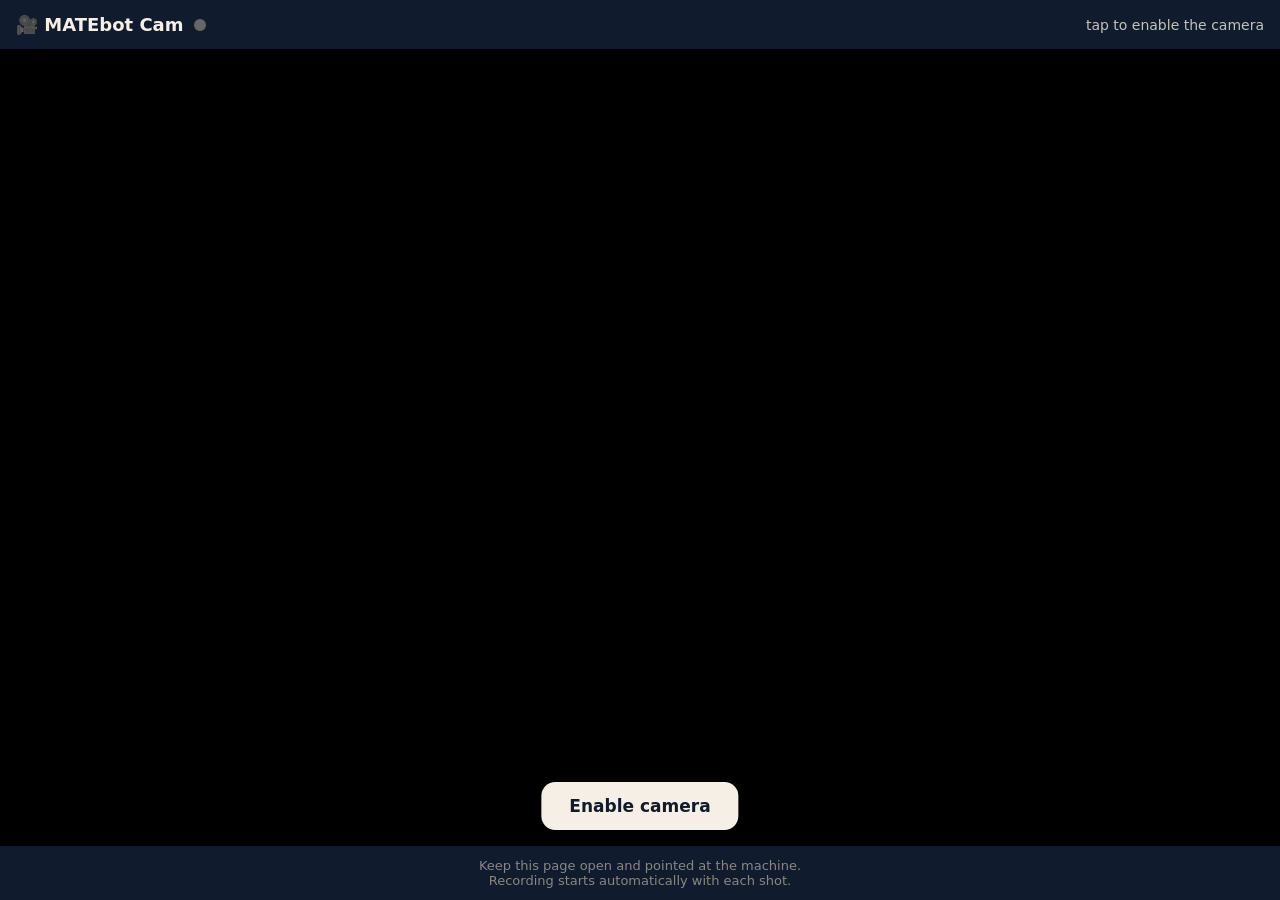
<file: src/matebot/web_cam/index.html>
<!doctype html>
<html lang="en">
<head>
<meta charset="utf-8">
<meta name="viewport" content="width=device-width, initial-scale=1, user-scalable=no">
<title>MATEbot Cam</title>
<link rel="icon" href="data:image/svg+xml,<svg xmlns='http://www.w3.org/2000/svg' viewBox='0 0 100 100'><text y='.9em' font-size='90'>🎥</text></svg>">
<style>
  * { box-sizing: border-box; margin: 0; }
  body { background: #101c2e; color: #f5efe6; font: 16px system-ui, sans-serif;
         min-height: 100vh; display: flex; flex-direction: column; }
  header { padding: 14px 16px; display: flex; align-items: center; gap: 10px; }
  h1 { font-size: 18px; font-weight: 650; }
  .dot { width: 12px; height: 12px; border-radius: 50%; background: #666; }
  .dot.armed { background: #1baf7a; box-shadow: 0 0 8px #1baf7a; }
  .dot.rec { background: #e34948; box-shadow: 0 0 10px #e34948; animation: blink 1s infinite; }
  @keyframes blink { 50% { opacity: 0.4; } }
  #status { color: #c3c2b7; font-size: 14px; margin-left: auto; }
  video { flex: 1; width: 100%; object-fit: cover; background: #000; }
  footer { padding: 12px 16px; color: #898781; font-size: 13px; text-align: center; }
  button {
    position: fixed; bottom: 70px; left: 50%; transform: translateX(-50%);
    padding: 14px 28px; font: 600 17px system-ui; color: #101c2e;
    background: #f5efe6; border: none; border-radius: 14px;
  }
  button.flip {
    position: static; transform: none; padding: 4px 10px; margin-left: 10px;
    font-size: 16px; background: #1c2c44; color: #f5efe6; border-radius: 10px;
  }
</style>
</head>
<body>
<header>
  <h1>🎥 MATEbot Cam</h1>
  <div class="dot" id="dot"></div>
  <span id="status">starting…</span>
  <button id="flip" class="flip" title="Switch camera" hidden>🔄</button>
</header>
<video id="preview" playsinline muted autoplay></video>
<button id="enable">Enable camera</button>
<footer>Keep this page open and pointed at the machine.<br>Recording starts automatically with each shot.</footer>
<script>
"use strict";
const statusEl = document.getElementById("status");
const dot = document.getElementById("dot");
const preview = document.getElementById("preview");
const enableBtn = document.getElementById("enable");
let stream = null, recorder = null, ws = null, wakeLock = null;
let facing = localStorage.getItem("matebot-facing") || "environment";

function setState(state, text) {
  dot.className = "dot " + state;
  statusEl.textContent = text;
}

async function getStream() {
  return navigator.mediaDevices.getUserMedia({
    video: { facingMode: facing, width: { ideal: 1280 }, height: { ideal: 720 } },
    audio: true,
  });
}

async function enableCamera() {
  try {
    stream = await getStream();
  } catch (e) {
    setState("", "camera denied: " + e.name);
    return;
  }
  preview.srcObject = stream;
  enableBtn.style.display = "none";
  flipBtn.hidden = false;
  try { wakeLock = await navigator.wakeLock.request("screen"); } catch (e) { /* optional */ }
  document.addEventListener("visibilitychange", async () => {
    if (document.visibilityState === "visible" && wakeLock !== null) {
      try { wakeLock = await navigator.wakeLock.request("screen"); } catch (e) { /* optional */ }
    }
  });
  connect();
}

function connect() {
  const proto = location.protocol === "https:" ? "wss:" : "ws:";
  ws = new WebSocket(`${proto}//${location.host}/ws`);
  ws.binaryType = "arraybuffer";
  ws.onopen = () => setState("armed", "armed — waiting for a shot");
  ws.onclose = () => { setState("", "reconnecting…"); stopRec(); setTimeout(connect, 2000); };
  ws.onmessage = ev => {
    const msg = JSON.parse(ev.data);
    if (msg.cmd === "start") startRec();
    if (msg.cmd === "stop") stopRec();
  };
}

function startRec() {
  if (!stream || recorder) return;
  const mime = ["video/mp4", "video/webm;codecs=vp8,opus", "video/webm"]
    .find(m => MediaRecorder.isTypeSupported(m)) || "";
  recorder = new MediaRecorder(stream, { mimeType: mime, videoBitsPerSecond: 2_500_000 });
  recorder.ondataavailable = ev => {
    if (ev.data.size > 0 && ws && ws.readyState === 1) {
      ev.data.arrayBuffer().then(buffer => ws.send(buffer));
    }
  };
  recorder.onstop = () => { recorder = null; setState("armed", "armed — waiting for a shot"); };
  recorder.start(1000);
  setState("rec", "recording shot…");
}

function stopRec() {
  if (recorder && recorder.state !== "inactive") recorder.stop();
}

enableBtn.addEventListener("click", enableCamera);

// flip front/rear (e.g. phone lying face-up under a bottomless portafilter)
const flipBtn = document.getElementById("flip");
flipBtn.addEventListener("click", async () => {
  if (recorder) return; // never mid-recording
  facing = facing === "environment" ? "user" : "environment";
  localStorage.setItem("matebot-facing", facing);
  const old = stream;
  try {
    stream = await getStream();
  } catch (e) {
    stream = old;
    setState("armed", "camera switch failed: " + e.name);
    return;
  }
  if (old) old.getTracks().forEach(t => t.stop());
  preview.srcObject = stream;
});

setState("", "tap to enable the camera");
</script>
</body>
</html>
</file>
